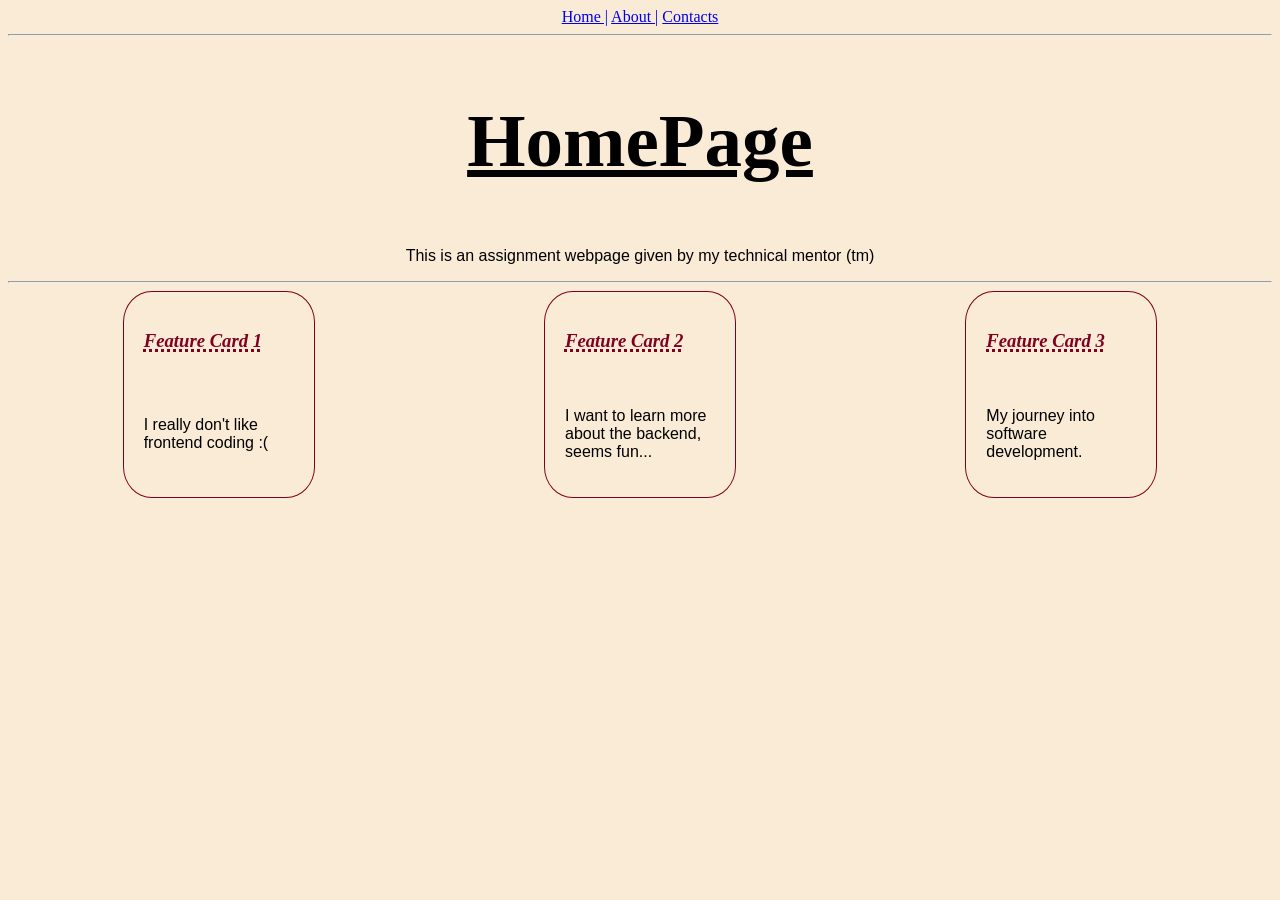
<file: index.html>
<!DOCTYPE html>
<html lang="en">
<head>
    <meta charset="UTF-8">
    <meta name="viewport" content="width=device-width, initial-scale=1.0">
    <title>Darren| Index</title>
    <link rel="stylesheet" href="style.css">
</head>
<body>
    <header id="hero-section">
    <nav align="center"> 
     <a href="index.html">Home |</a>
     <a href="about.html">About |</a>
     <a href="contact.html">Contacts</a>
    </nav>
    </header>


    <hr>
    
    <section>
        <h1><strong><u>HomePage</u></strong></h1>
        <p id="description">This is an assignment webpage given by my technical mentor (tm)</p>
    </section>

    <hr>

    <section>
        <div class="container">
        <div class="Feature-card">
            <h3>Feature Card 1</h3>
            <p>I really don't like frontend coding :( </p>
        </div>

        <div class="Feature-card">
            <h3>Feature Card 2</h3>
            <p>I want to learn more about the backend, seems fun...</p>
        </div>

        <div class="Feature-card">
           <h3>Feature Card 3</h3>
           <p>My journey into software development.</p>
        </div>
        </div>
    </section>
</body>
</html>
</file>
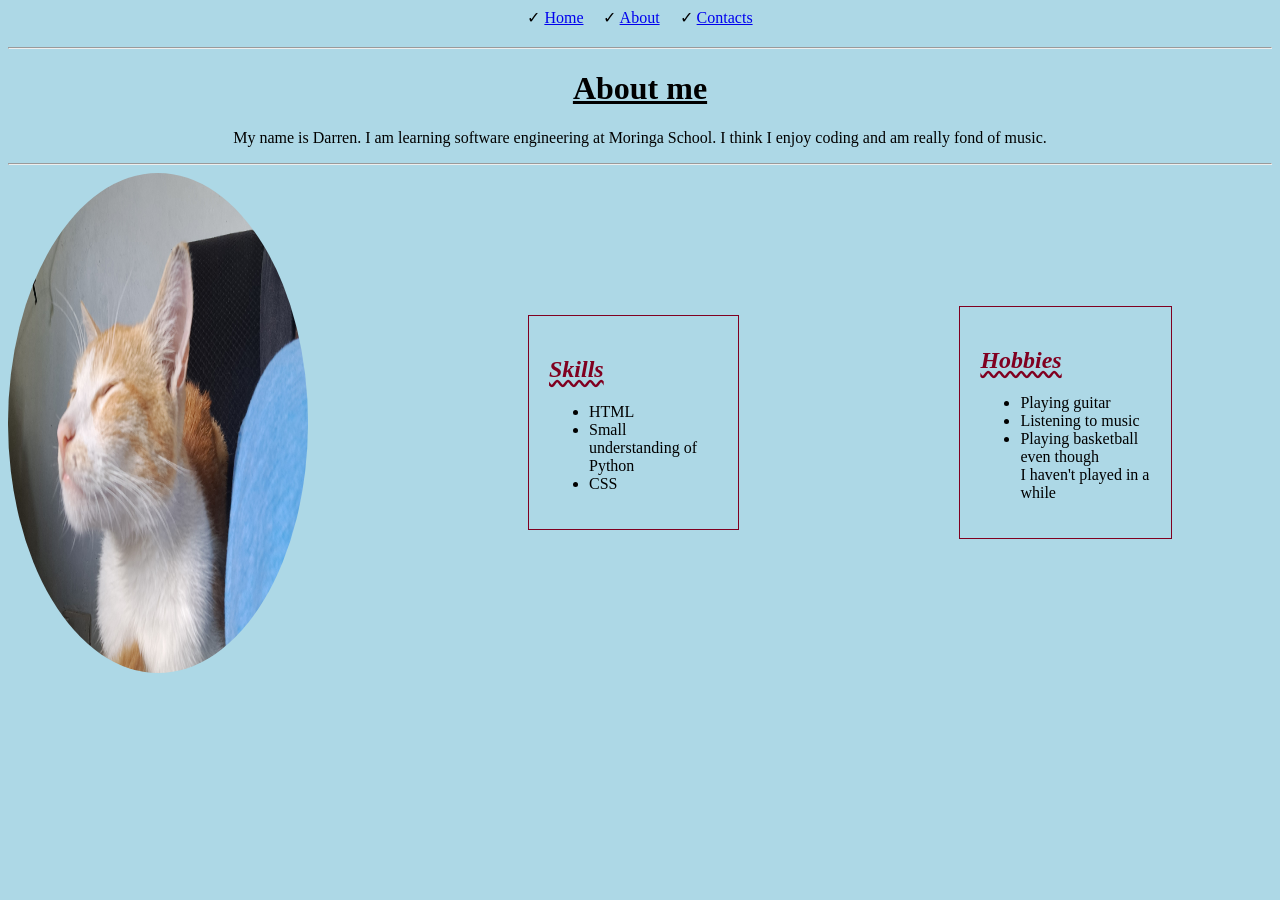
<file: about.html>
<!DOCTYPE html>
<html lang="en">
<head>
    <meta charset="UTF-8">
    <meta name="viewport" content="width=device-width, initial-scale=1.0">
    <title>Darren | About</title>
    <link rel="stylesheet" href="about.css">
</head>
<body>

    <nav> 
        <ul class="tick-list">
            <li><a href="index.html">Home</a></li>
            <li><a href="about.html">About</a></li>
            <li><a href="contact.html">Contacts</a></li>
        </ul>
    </nav>

    <hr>
    
    <h1 class="fs-xlarge"><strong><u>About me</u></strong></h1>
    <p class="fs-medium" id="introduction">
        My name is Darren. I am learning software engineering at Moringa School. I think I enjoy coding and am really fond of music.
    </p> <hr>


    
    <div class="about-container ">
        <img src="image/cat.jpg" alt="Photo">
   
       <div class="title-container">
        <h2 class="fs-large"><em>Skills</em></h2>
        <ul class="fs-medium">
            <li>HTML</li>
            <li>Small understanding of Python</li>
            <li>CSS</li>
         </ul>
       </div>
       <div class="title-container"> 
        <h2 class="fs-large"><em>Hobbies</em></h2>
        <ul class="fs-medium">
             <li>Playing guitar</li>
            <li>Listening to music</li>
            <li>Playing basketball even though <br> I haven't played in a while</li>
         </ul>
       </div>
    </div>
</body>
</html>
</file>
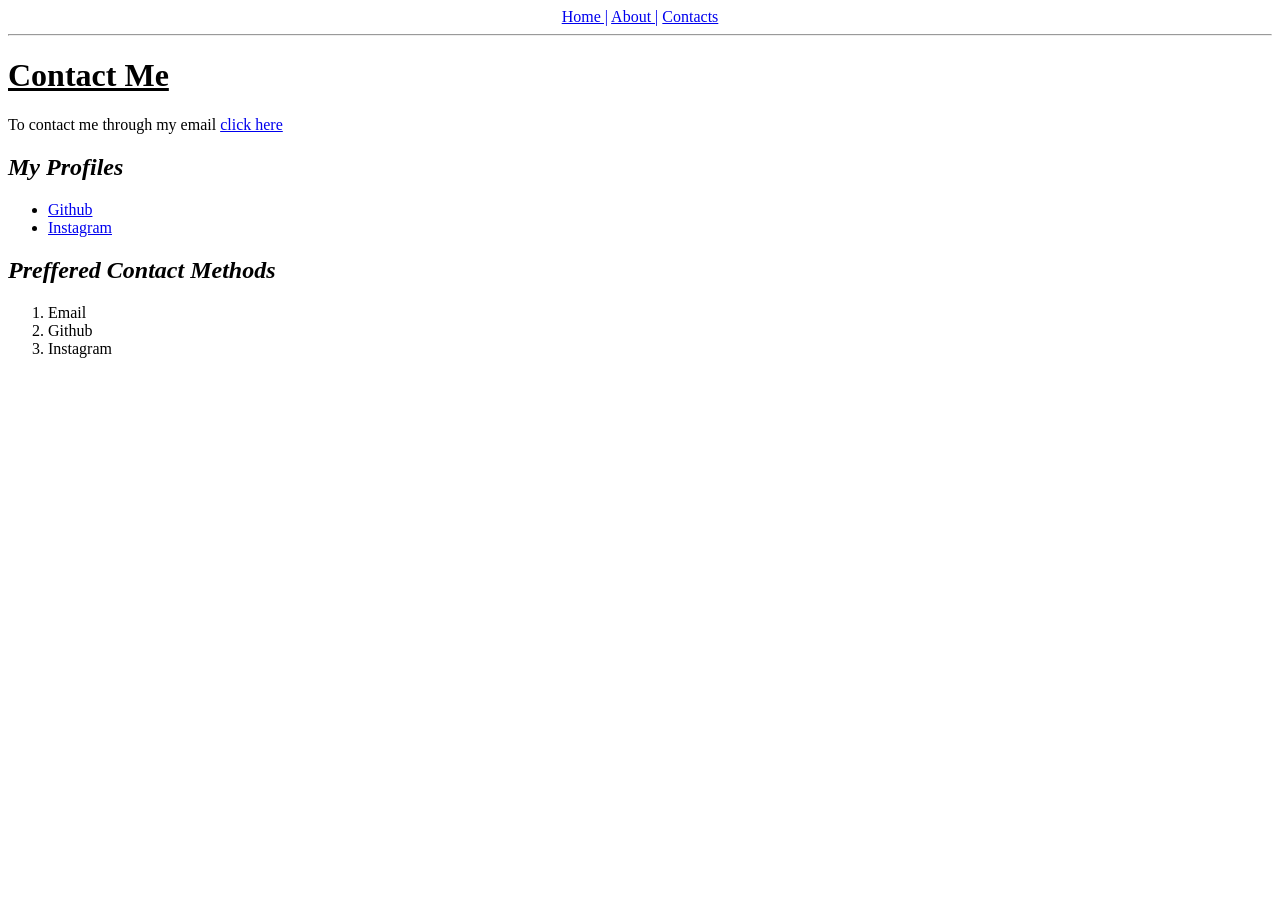
<file: contact.html>
<!DOCTYPE html>
<html lang="en">
<head>
    <meta charset="UTF-8">
    <meta name="viewport" content="width=device-width, initial-scale=1.0">
    <title>Darren | Contacts</title>
</head>
<body>
    <nav align="center"> 
     <a href="index.html">Home |</a>
     <a href="about.html">About |</a>
     <a href="contact.html">Contacts</a>
    </nav>

    <hr>
    
    <h1><strong><u>Contact Me</u></strong></h1>
    <p>To contact me through my email <a href="mailto:darren.amore@student.moringaschool.com">click here</a></p>

    <h2><em>My Profiles</em></h2>
    <ul>
        <li><a href="https://github.com/Dazed31" target="_blank">Github</a></li>
        <li><a href="https://Instagram.com/d._.dazed" target="_blank">Instagram</a></li>
    </ul>

    <h2><em>Preffered Contact Methods</em></h2>
    <ol>
        <li>Email</li>
        <li>Github</li>
        <li>Instagram</li>
    </ol>
</body>
</html>
</file>
<file: style.css>
p {
    font-family:'Segoe UI', Tahoma, Geneva, Verdana, sans-serif;
}

body {
    background-color: antiquewhite;
}

h1 {
    font-size: 75px;
    text-align: center;
}

#description {
    text-align: center;
}

.Feature-card {
    border: 1px solid #800020;
    gap: 20px;
    display: flex;
    flex-wrap: wrap;
    padding: 20px;
    width: 150px;
    border-radius: 15%;
}

.container {
    display: flex;
    justify-content: space-around;
}


h3 {
    color: #800020;
    font-style:italic;
    text-decoration: underline dotted 3px;
}
</file>
<file: about.css>
body {
    font-family: 'Times New Roman', Times, serif;
    background-color:lightblue;
  
}

.fs-small { font-size: 12px; }
.fs-medium { font-size: 16px; }
.fs-large { font-size: 24px; }
.fs-xlarge { font-size: 32px; }

img {
    width: 300px;
    height: 500px;
    border-radius: 50%;
    margin-right: 100px;
   
}

.tick-list {
    list-style: none;
    padding: 0;
    margin: 0 0 20px 0;
    display: flex;
    justify-content: center;
    gap: 20px;
}

.tick-list li:before {
    content: "✓ ";
}

h2 {
    color: #800020;
    text-decoration: underline wavy;
}


.about-container {
    display: flex;
    align-items: center;
    gap: 20px;
    justify-content: space-between;
}

.title-container {
    border: 1px solid #800020;
    padding: 20px;
    margin: 100px;
}

#introduction {
    text-align: center;
}

h1 {
     font-size: 75px;
    text-align: center;
}
</file>
